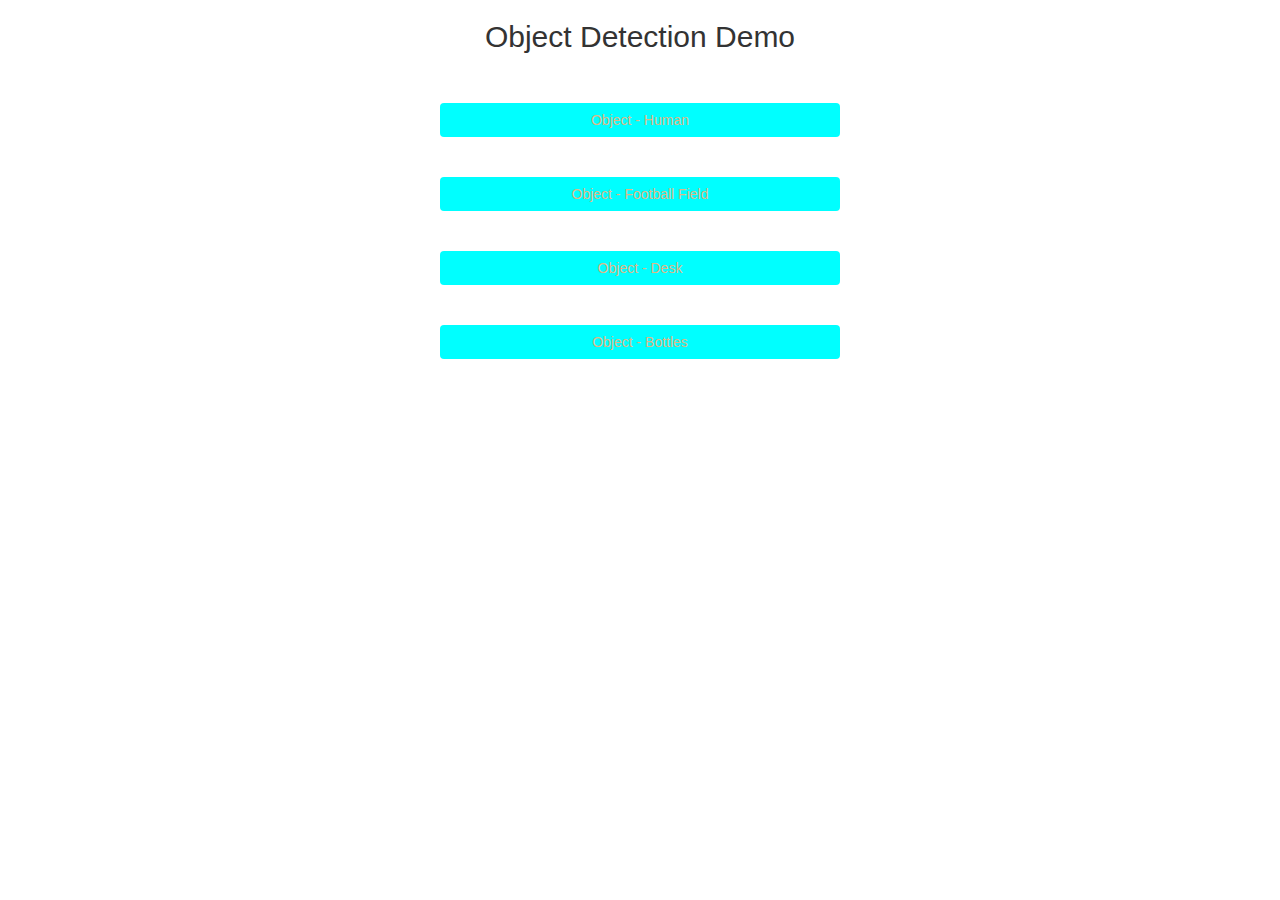
<file: index.html>
<html>
    <head>
        <title>Object Detection</title>

        <meta name="viewport" content="width=device-width, initial-scale=1.0">

        <link rel="stylesheet" href="https://maxcdn.bootstrapcdn.com/bootstrap/3.4.0/css/bootstrap.min.css">

        <script src="https://ajax.googleapis.com/ajax/libs/jquery/3.4.1/jquery.min.js"></script>
        <script src="https://maxcdn.bootstrapcdn.com/bootstrap/3.4.0/js/bootstrap.min.js"></script>

        <style>
            body{
                background-position: center;
                background-size: cover;
            }
            a{
                font-size: 20px;
                width: 400px;
                border-radius: 30px;
                background-color: aqua;
                color: burlywood;

            }
        </style>

        </head>

        <body background="https://th.bing.com/th/id/R.b4464d464ba62f956ebd27b0900bc59c?rik=s6%2f%2bW8Eqf5eqQA&riu=http%3a%2f%2fwww.zastavki.com%2fpictures%2foriginals%2f2014%2fNature___Seasons___Spring_Pleasant_dark_clouds_over_the_mountains_spring_068191_.jpg&ehk=ETqI24fBlRXQwBkX1tRRpRkY%2f3OGV25YvzzUWWGElEM%3d&risl=&pid=ImgRaw&r=0">
            <center>

                <h2>Object Detection Demo</h2>
                <br>
                <br>
                <a href="person.html" class="btn ">Object - Human</a>
                <br>
                <br>
                <br>
                <a href="football.html" class="btn ">Object - Football Field</a>
                <br>
                <br>
                <br>
                <a href="desk.html" class="btn ">Object - Desk</a>
                <br>
                <br>
                <br>
                <a href="bottles.html" class="btn ">Object - Bottles</a>
                </center>
                </body>
                </html>
</file>
